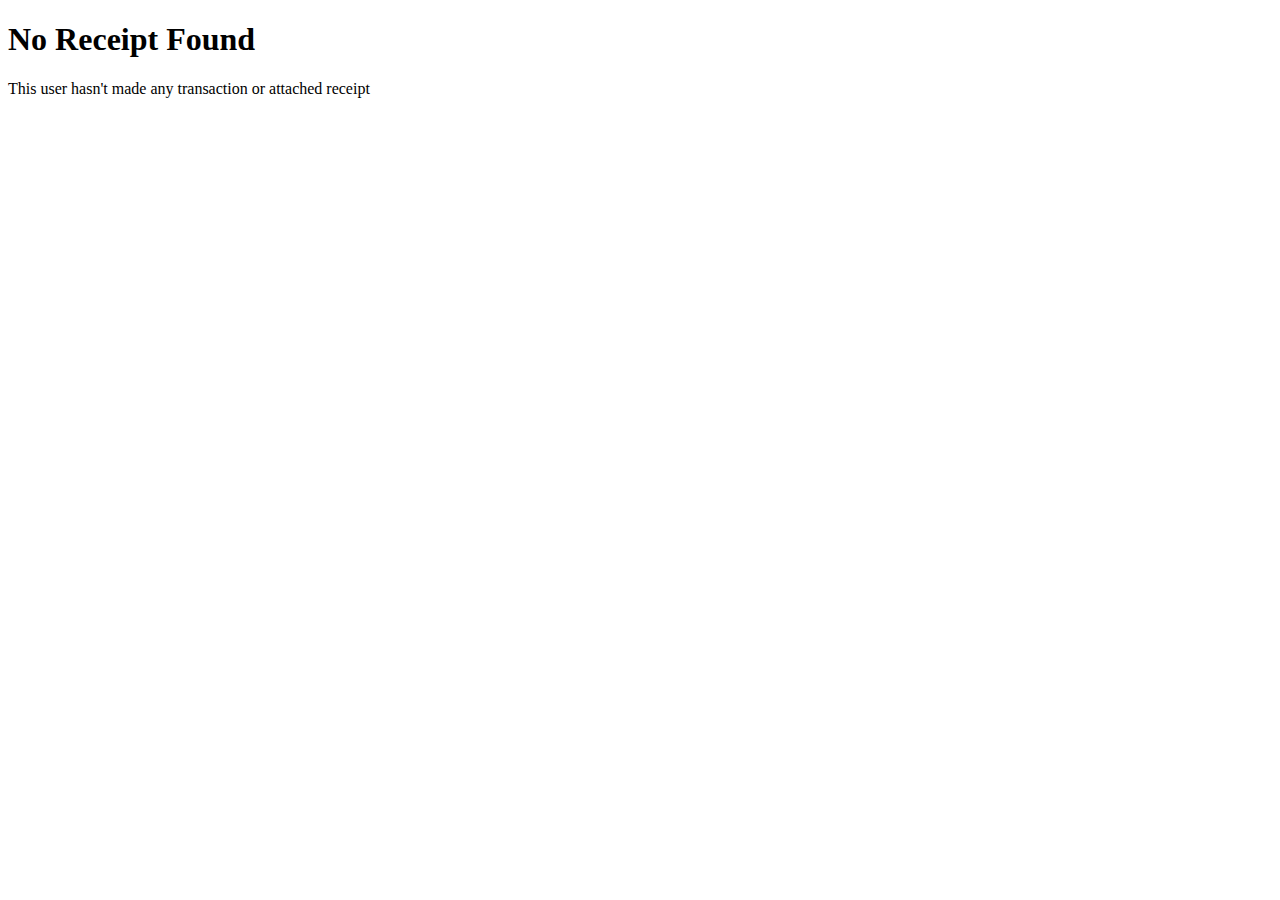
<file: static/images/receipts/no_receipt.html>
<!DOCTYPE html>
<html lang="en">
<head>
    <meta charset="UTF-8">
    <meta name="viewport" content="width=device-width, initial-scale=1.0">
    <title>No Receipt</title>
</head>
<body>
    <h1>No Receipt Found</h1>
    <p>This user hasn't made any transaction or attached receipt</p>
</body>
</html>
</file>
